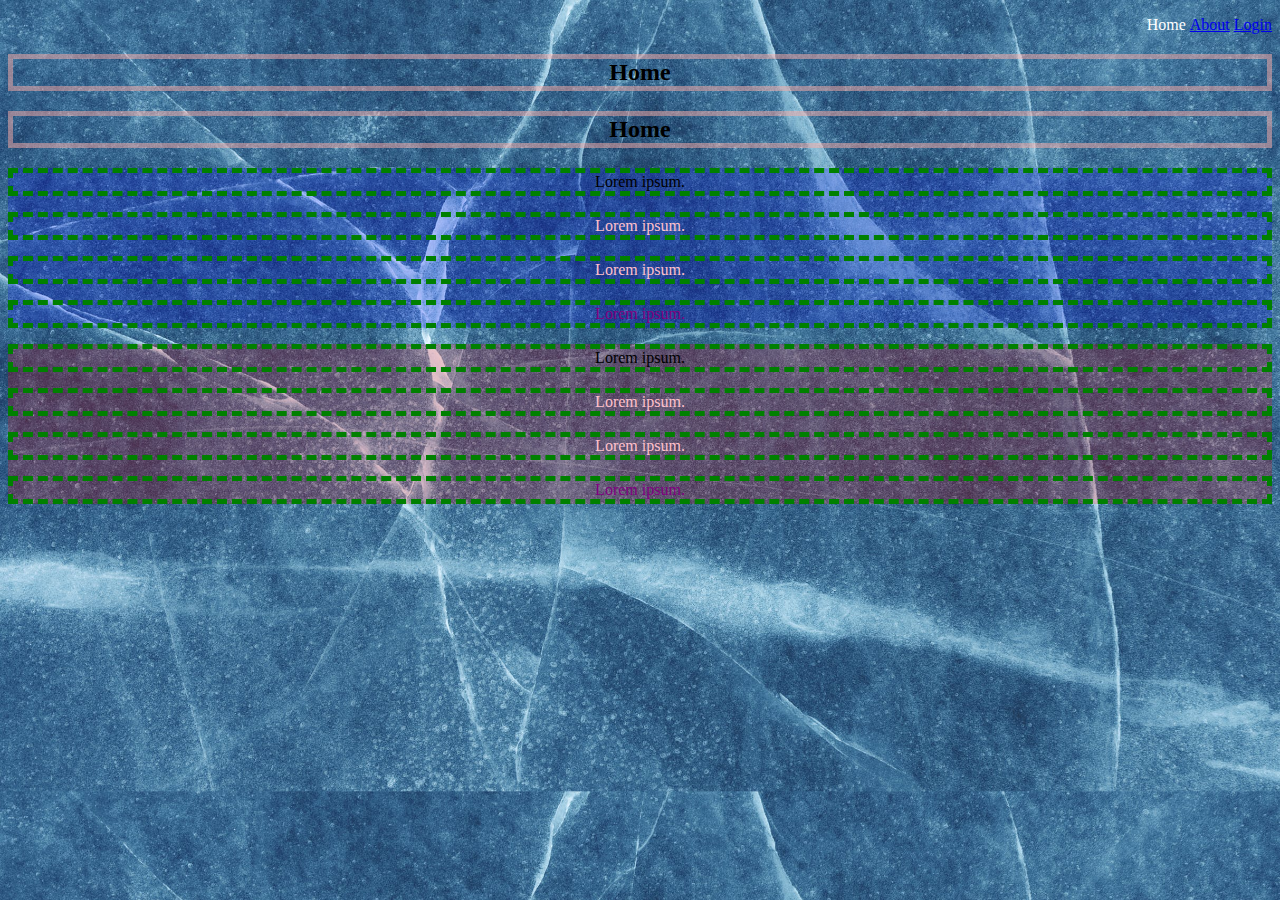
<file: index.html>
<!DOCTYPE html>
<html>
<head>
	<title>CSS</title>
	<link rel="stylesheet" type="text/css" href="style.css">
</head>
<body>
	<header>
		<nav>
			<ul>
				<li>Home</li>
				<li><a href="about.html">About</a></li>
				<li><a href="login.html">Login</a></li>
			</ul>
		</nav>
	</header>
	<section>
		<h2 class="home1">Home</h2>
		<h2 class="home2">Home</h2>

		<div id="div1">
			<p class="webtext active">Lorem ipsum.</p>
			<p class="webtext">Lorem ipsum.</p>
			<p class="webtext">Lorem ipsum.</p>
			<p class="webtext active whatever">Lorem ipsum.</p>
		</div>
		<div id="div2">
			<p class="webtext active">Lorem ipsum.</p>
			<p class="webtext">Lorem ipsum.</p>
			<p class="webtext">Lorem ipsum.</p>
			<p class="webtext active whatever">Lorem ipsum.</p>
		</div>

	</section>
</body>
</html>
</file>
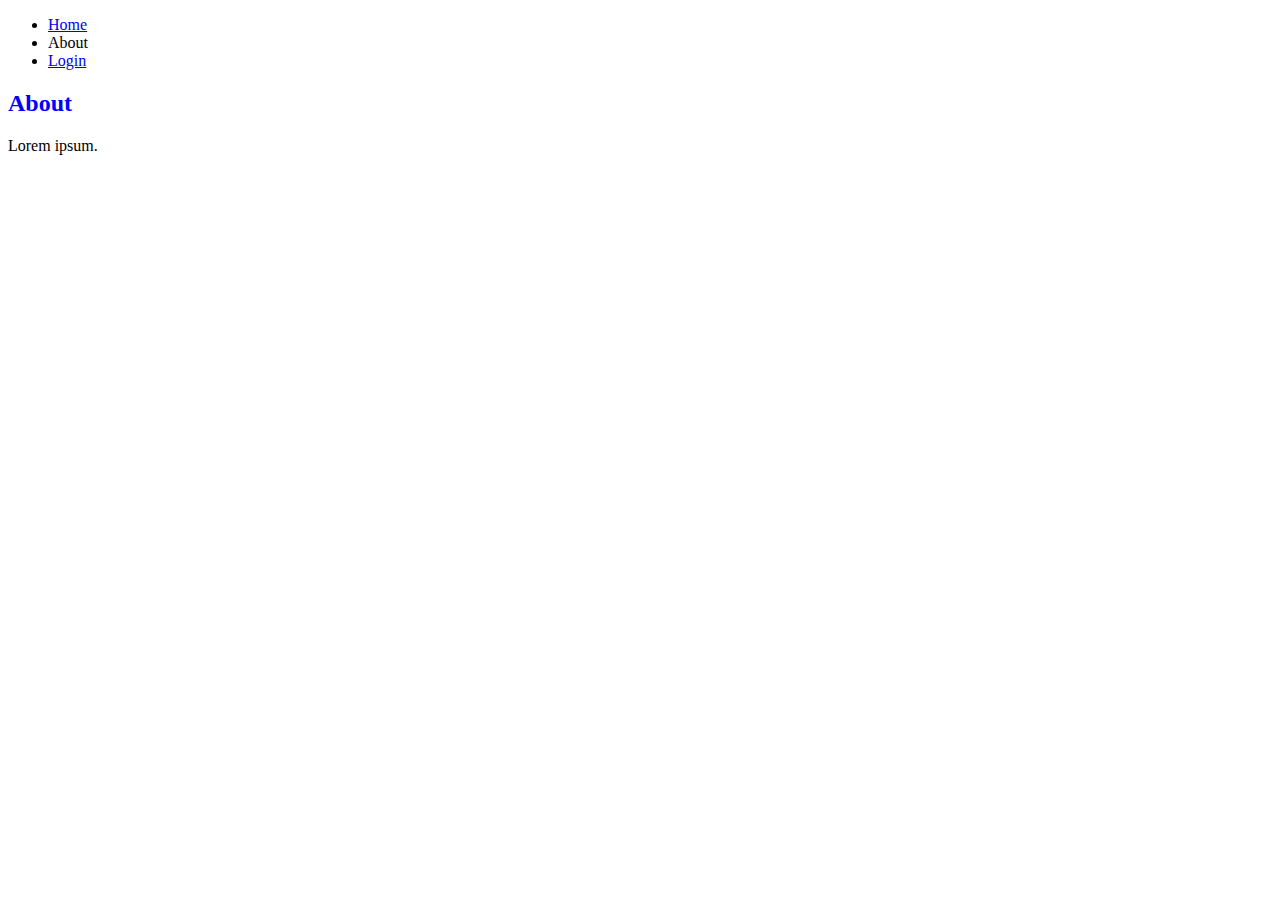
<file: about.html>
<!DOCTYPE html>
<html>
<head>
	<title>CSS</title>
	<link rel="stylesheet" type="text/css" href="style2.css">
</head>
<body>
	<header>
		<nav>
			<ul>
				<li><a href="index.html">Home</a></li>
				<li>About</li>
				<li><a href="login.html">Login</a></li>
			</ul>
		</nav>
	</header>
	<section>
		<h2>About</h2>
		<p>Lorem ipsum.</p>
	</section>
</body>
</html>
</file>
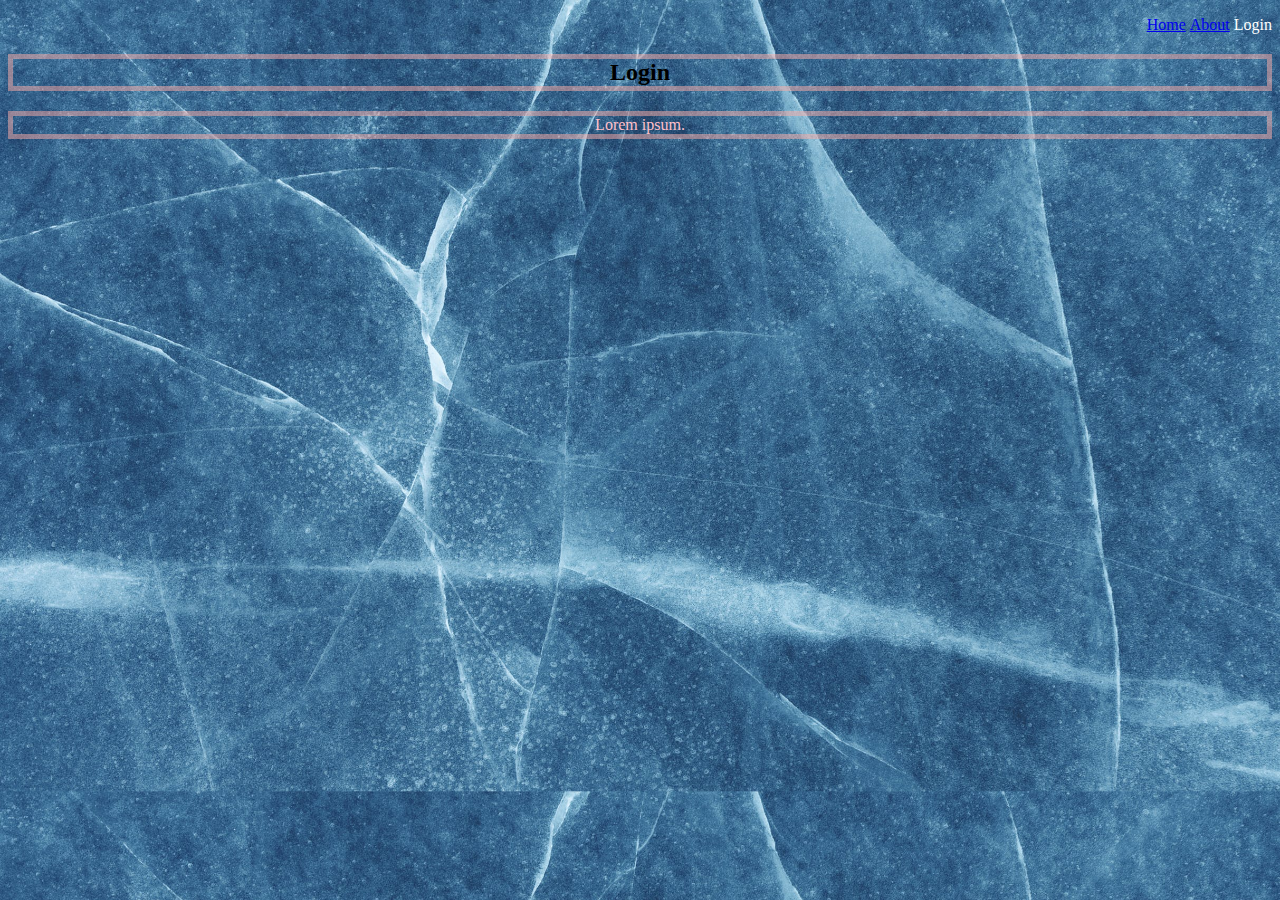
<file: login.html>
<!DOCTYPE html>
<html>
<head>
	<title>CSS</title>
	<link rel="stylesheet" type="text/css" href="style.css">
</head>
<body>
	<header>
		<nav>
			<ul>
				<li><a href="index.html">Home</a></li>
				<li><a href="about.html">About</a></li>
				<li>Login</li>
			</ul>
		</nav>
	</header>
	<section>
		<h2>Login</h2>
		<p>Lorem ipsum.</p>
	</section>
</body>
</html>
</file>
<file: style.css>
/*Selector {
	Property: value;
}*/

* {
	text-align: right;
}


body {
	background-image: url(coolimage.jpg);
	background-size: cover;
}

/*h2 {
	color: #01000199;
	text-align: center;
	border: 5px solid rgba(67, 145, 47, 0.25);
	cursor: pointer;
}*/

h2, p {
	color: #000000;
	text-align: center;
	border: 5px solid rgba(255, 176, 170, 0.5);
	cursor: pointer;
}

p {
	color: pink;
}

li {
	color: white;
	list-style: none;
	display: inline-block;
}

.webtext {
	border: 5px dashed green;
}

.active {
	color: black;
}

.whatever {
	color: purple;
}

#div1 {
	background: rgba(0, 0, 255, 0.2);
}

#div2 {
	background: rgba(255, 0, 0, 0.2);
}
</file>
<file: style2.css>
h2 {
	color:blue;
}
</file>
